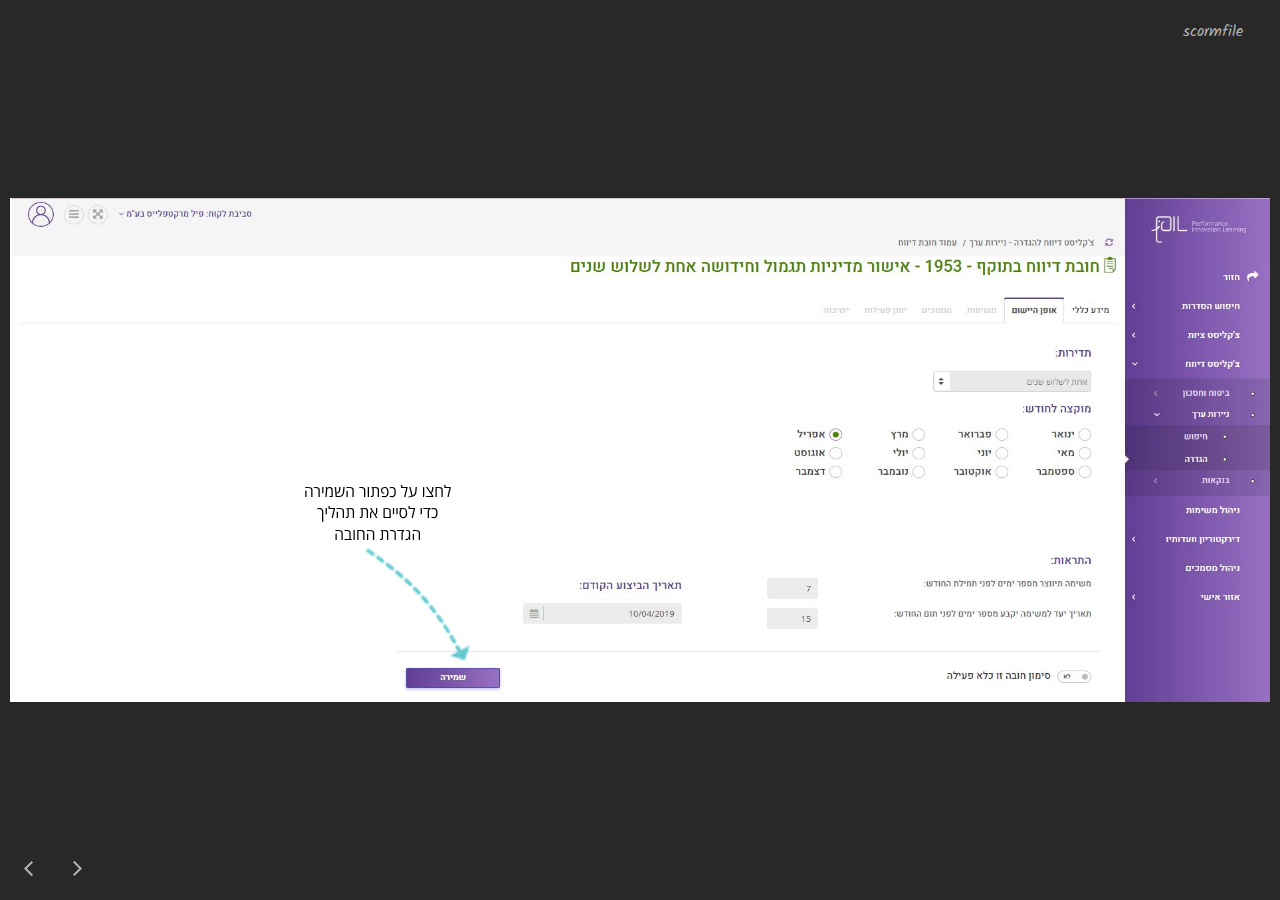
<file: index.html>
<!DOCTYPE html>
<html lang="en-US">
<head>
  <meta charset="utf-8">
  <!-- Created using Storyline 360 - http://www.articulate.com  -->
  <!-- version: 3.45.23393.0 -->
  <title>scormfile</title>
  <meta http-equiv="x-ua-compatible" content="IE=edge" />
  <meta name="viewport" content="width=device-width, initial-scale=1.0, user-scalable=no, shrink-to-fit=no, minimal-ui" />
  <meta name="apple-mobile-web-app-capable" content="yes" />
  <style>
    html, body { height: 100%; padding: 0; margin: 0 }
    #app { height: 100%; width: 100%; }
  </style>
  
  <script>window.THREE = { };</script>
</head>
<body style="background: #282828" class="cs-HTML theme-unified">
  <!-- 360 -->
  <script>!function(e){function n(e,i){return e.test(i)}function i(e){var i=e||navigator.userAgent,o=i.split("[FBAN");if(void 0!==o[1]&&(i=o[0]),this.apple={phone:n(t,i),ipod:n(d,i),tablet:!n(t,i)&&n(s,i),device:n(t,i)||n(d,i)||n(s,i)},this.amazon={phone:n(h,i),tablet:!n(h,i)&&n(a,i),device:n(h,i)||n(a,i)},this.android={phone:n(h,i)||n(b,i),tablet:!n(h,i)&&!n(b,i)&&(n(a,i)||n(r,i)),device:n(h,i)||n(a,i)||n(b,i)||n(r,i)},this.windows={phone:n(l,i),tablet:n(p,i),device:n(l,i)||n(p,i)},this.other={blackberry:n(f,i),blackberry10:n(u,i),opera:n(c,i),firefox:n(A,i),chrome:n(w,i),device:n(f,i)||n(u,i)||n(c,i)||n(A,i)||n(w,i)},this.seven_inch=n(v,i),this.any=this.apple.device||this.android.device||this.windows.device||this.other.device||this.seven_inch,this.phone=this.apple.phone||this.android.phone||this.windows.phone,this.tablet=this.apple.tablet||this.android.tablet||this.windows.tablet,"undefined"==typeof window)return this}function o(){var e=new i;return e.Class=i,e}var t=/iPhone/i,d=/iPod/i,s=/iPad/i,b=/(?=.*\bAndroid\b)(?=.*\bMobile\b)/i,r=/Android/i,h=/(?=.*\bAndroid\b)(?=.*\bSD4930UR\b)/i,a=/(?=.*\bAndroid\b)(?=.*\b(?:KFOT|KFTT|KFJWI|KFJWA|KFSOWI|KFTHWI|KFTHWA|KFAPWI|KFAPWA|KFARWI|KFASWI|KFSAWI|KFSAWA)\b)/i,l=/IEMobile/i,p=/(?=.*\bWindows\b)(?=.*\bARM\b)/i,f=/BlackBerry/i,u=/BB10/i,c=/Opera Mini/i,w=/(CriOS|Chrome)(?=.*\bMobile\b)/i,A=/(?=.*\bFirefox\b)(?=.*\bMobile\b)/i,v=new RegExp("(?:Nexus 7|BNTV250|Kindle Fire|Silk|GT-P1000)","i");"undefined"!=typeof module&&module.exports&&"undefined"==typeof window?module.exports=i:"undefined"!=typeof module&&module.exports&&"undefined"!=typeof window?module.exports=o():"function"==typeof define&&define.amd?define("isMobile",[],e.isMobile=o()):e.isMobile=o()}(this);
    window.isMobile.apple.tablet = window.isMobile.apple.tablet ||
      (navigator.platform === 'MacIntel' && navigator.maxTouchPoints > 1);
    window.isMobile.apple.device = window.isMobile.apple.device || window.isMobile.apple.tablet;
    window.isMobile.tablet = window.isMobile.tablet || window.isMobile.apple.tablet;
    window.isMobile.any = window.isMobile.any || window.isMobile.apple.tablet;
  </script>

  <div id="focus-sink" aria-hidden="true" tabIndex="-1"></div>

  <div id="preso"></div>
  <script>
    window.DS = {};
    window.globals = {
      DATA_PATH_BASE: '',
      HAS_FRAME: true,
      HAS_SLIDE: true,

      lmsPresent: false,
      tinCanPresent: false,
      cmi5Present: false,
      aoSupport: false,
      scale: 'noscale',
      captureRc: false,
      browserSize: 'optimal',
      bgColor: '#282828',
      features: 'MultipleQuizTracking',
      themeName: 'unified',
      preloaderColor: '#FFFFFF',
      suppressAnalytics: false,
      productChannel: 'stable',
      publishSource: 'storyline',
      aid: 'aid|31e17e46-5c3e-4670-a31b-a780f947b7fb',
      cid: '963d96ce-9af1-48c1-8f3b-54788920168a',
      playerVersion: '3.45.23393.0',
      maxIosVideoElements: 5,

      
      parseParams: function(qs) {
        if (window.globals.parsedParams != null) {
          return window.globals.parsedParams;
        }
        qs = (qs || window.location.search.substr(1)).split('+').join(' ');
        var params = {},
            tokens,
            re = /[?&]?([^=]+)=([^&]*)/g;

        while (tokens = re.exec(qs)) {
          params[decodeURIComponent(tokens[1]).trim()] =
            decodeURIComponent(tokens[2]).trim();
        }
        window.globals.parsedParams = params;
        return params;
      }

    };

    (function() {

      var classTypes = [ 'desktop', 'mobile', 'phone', 'tablet' ];

      var addDeviceClasses = function(prefix, testObj) {
        var curr, i;
        for (i = 0; i < classTypes.length; i++) {
          curr = classTypes[i];
          if (testObj[curr]) {
            document.body.classList.add(prefix + curr);
          }
        }
      };

      var params = window.globals.parseParams(),
          isDevicePreview = params.devicepreview === '1',
          isPhoneOverride = params.deviceType === 'phone' || (isDevicePreview && params.phone == '1'),
          isTabletOverride = (params.deviceType === 'tablet' || isDevicePreview) && !isPhoneOverride,
          isMobileOverride = isPhoneOverride || isTabletOverride;

      var deviceView = {
        desktop: !window.isMobile.any && !isMobileOverride,
        mobile: window.isMobile.any || isMobileOverride,
        phone: isPhoneOverride || (window.isMobile.phone && !isTabletOverride),
        tablet: isTabletOverride || window.isMobile.tablet
      };

      window.globals.deviceView = deviceView;
      window.isMobile.desktop = !window.isMobile.any;
      window.isMobile.mobile = window.isMobile.any;

      addDeviceClasses('view-', deviceView);

    })();
  </script>
  
  <script src='story_content/user.js' type=text/javascript></script>
  <div class="slide-loader"></div>

  <script type="text/javascript">
    var doc = document, loader = doc.body.querySelector('.slide-loader'); [ 1, 2, 3 ].forEach(function(n) { var d = doc.createElement('div'); d.style.backgroundColor = window.globals.preloaderColor; d.classList.add('mobile-loader-dot'); d.classList.add('dot' + n); loader.appendChild(d); });
  </script>

  <div class="mobile-load-title-overlay" style="display: none">
    <div class="mobile-load-title">scormfile</div>
  </div>

  <div class="mobile-chrome-warning"></div>

  <script>
    
    if (window.autoSpider && window.vInterfaceObject) {
      document.querySelector('.mobile-load-title-overlay').style.display = 'none';
    }
  </script>

  

  <link rel="stylesheet" href="html5/data/css/output.min.css" data-noprefix />
</body>
<script src="html5/lib/scripts/ds-bootstrap.min.js"></script>
</html>
</file>
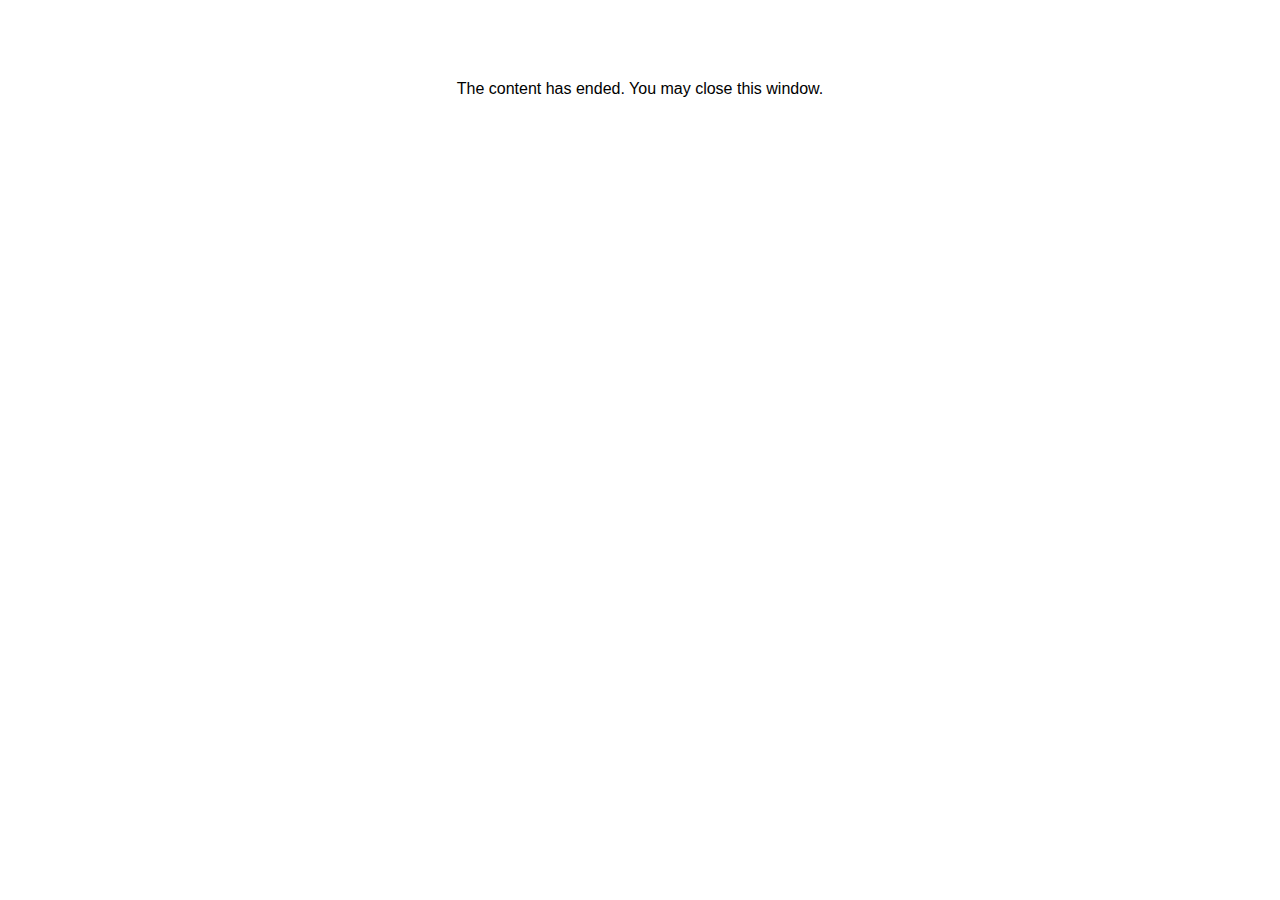
<file: lms/goodbye.html>
<html><body bgcolor="#ffffff">
<center>
<br><br><br><br><font face="Kalam Light, articulate, tahoma, arial" size="3" color: "#333333">
The content has ended. You may close this window.
</font>
</center>
</body></html>
</file>
